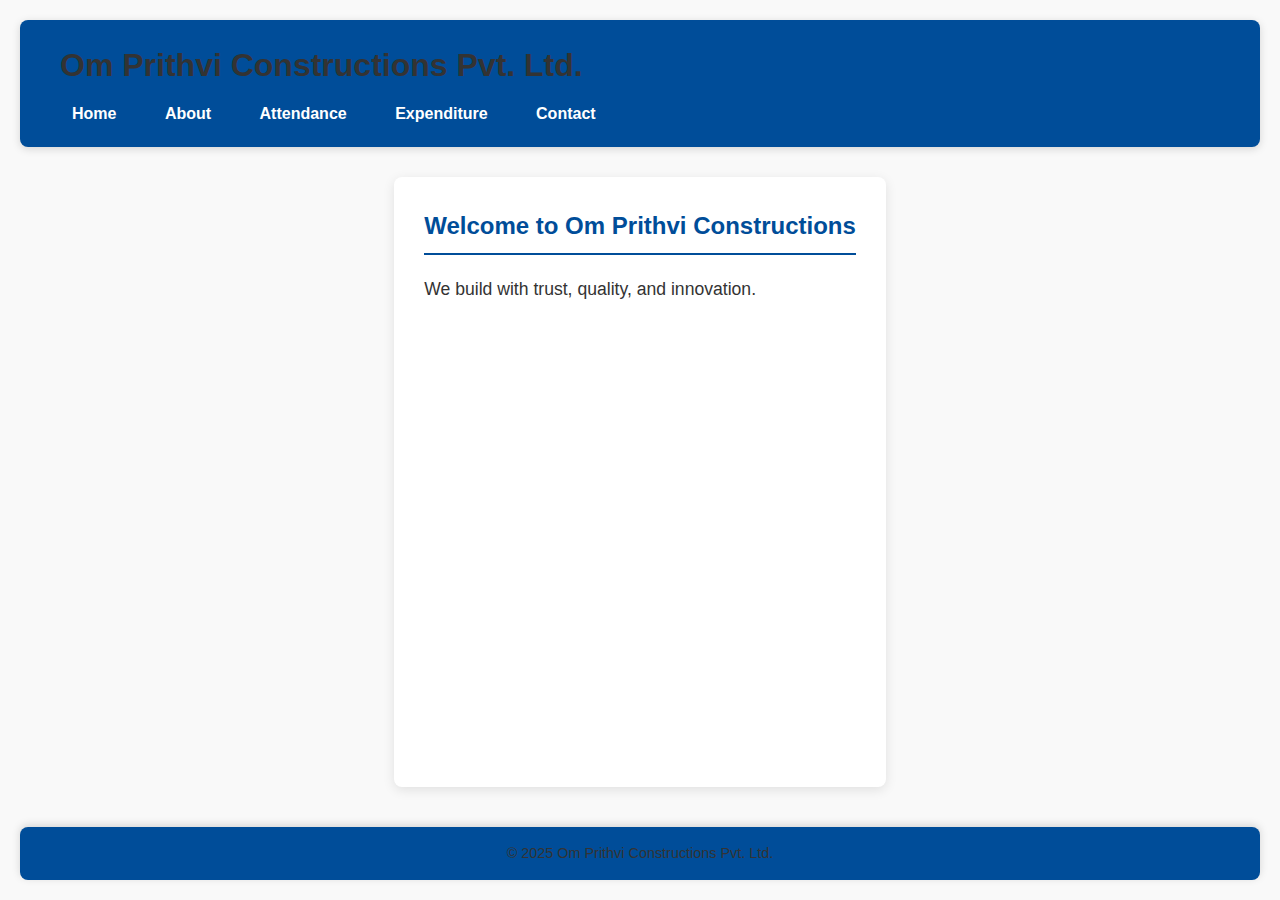
<file: index.html>
<!-- index.html -->
<!DOCTYPE html>
<html lang="en">
<head>
  <meta charset="UTF-8" />
  <meta name="viewport" content="width=device-width, initial-scale=1.0"/>
  <title>Om Prithvi Constructions</title>
  <link rel="stylesheet" href="style.css"/>
</head>
<body>
  <header>
    <link rel="stylesheet" href="style.css"/>

    <h1>Om Prithvi Constructions Pvt. Ltd.</h1>
    <nav>
      <a href="index.html">Home</a>
      <a href="about.html">About</a>
      <a href="attendance.html">Attendance</a>
      <a href="expenditure.html">Expenditure</a>
      <a href="contact.html">Contact</a>
    </nav>
  </header>

  <main>
    <section class="hero">
      <h2>Welcome to Om Prithvi Constructions</h2>
      <p>We build with trust, quality, and innovation.</p>
    </section>
  </main>

  <footer>
    <p>&copy; 2025 Om Prithvi Constructions Pvt. Ltd.</p>
  </footer>
  <script src="script.js"></script>
</body>

</body>
</html>
</file>
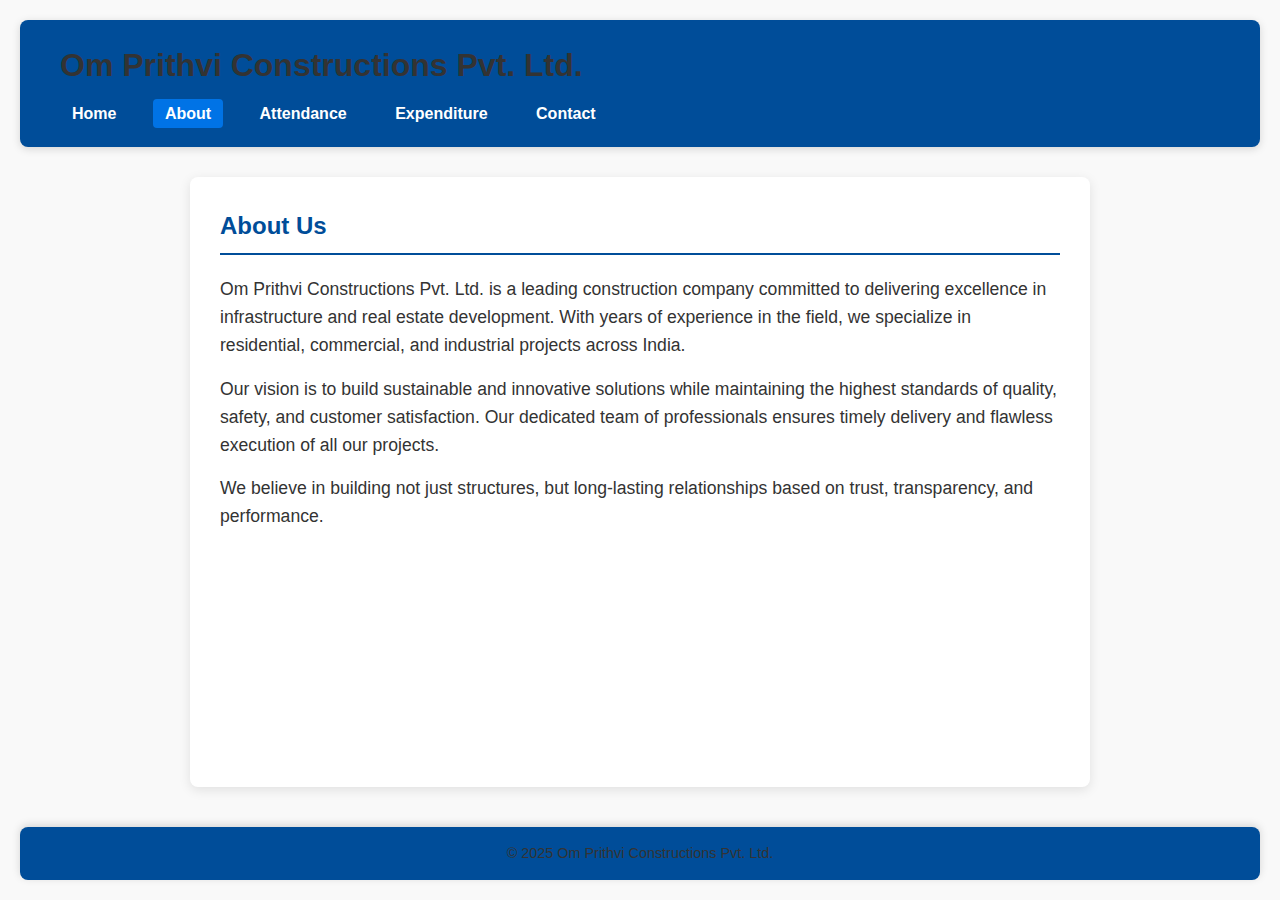
<file: about.html>
<!DOCTYPE html>
<html lang="en">
<head>
  <meta charset="UTF-8" />
  <meta name="viewport" content="width=device-width, initial-scale=1.0"/>
  <title>About - Om Prithvi Constructions</title>
  <link rel="stylesheet" href="style.css"/>
</head>
<body>
  <header>
    <link rel="stylesheet" href="style.css"/>

    <h1>Om Prithvi Constructions Pvt. Ltd.</h1>
    <nav>
      <a href="index.html">Home</a>
      <a href="about.html" class="active">About</a>
      <a href="attendance.html">Attendance</a>
      <a href="expenditure.html">Expenditure</a>
      <a href="contact.html">Contact</a>
    </nav>
  </header>

  <main>
    <section class="about">
      <h2>About Us</h2>
      <p>
        Om Prithvi Constructions Pvt. Ltd. is a leading construction company committed to delivering excellence
        in infrastructure and real estate development. With years of experience in the field, we specialize in
        residential, commercial, and industrial projects across India.
      </p>
      <p>
        Our vision is to build sustainable and innovative solutions while maintaining the highest standards of quality,
        safety, and customer satisfaction. Our dedicated team of professionals ensures timely delivery and flawless execution
        of all our projects.
      </p>
      <p>
        We believe in building not just structures, but long-lasting relationships based on trust, transparency, and performance.
      </p>
    </section>
  </main>

  <footer>
    <p>&copy; 2025 Om Prithvi Constructions Pvt. Ltd.</p>
  </footer>
  <script src="script.js"></script>
</body>

</body>
</html>
</file>
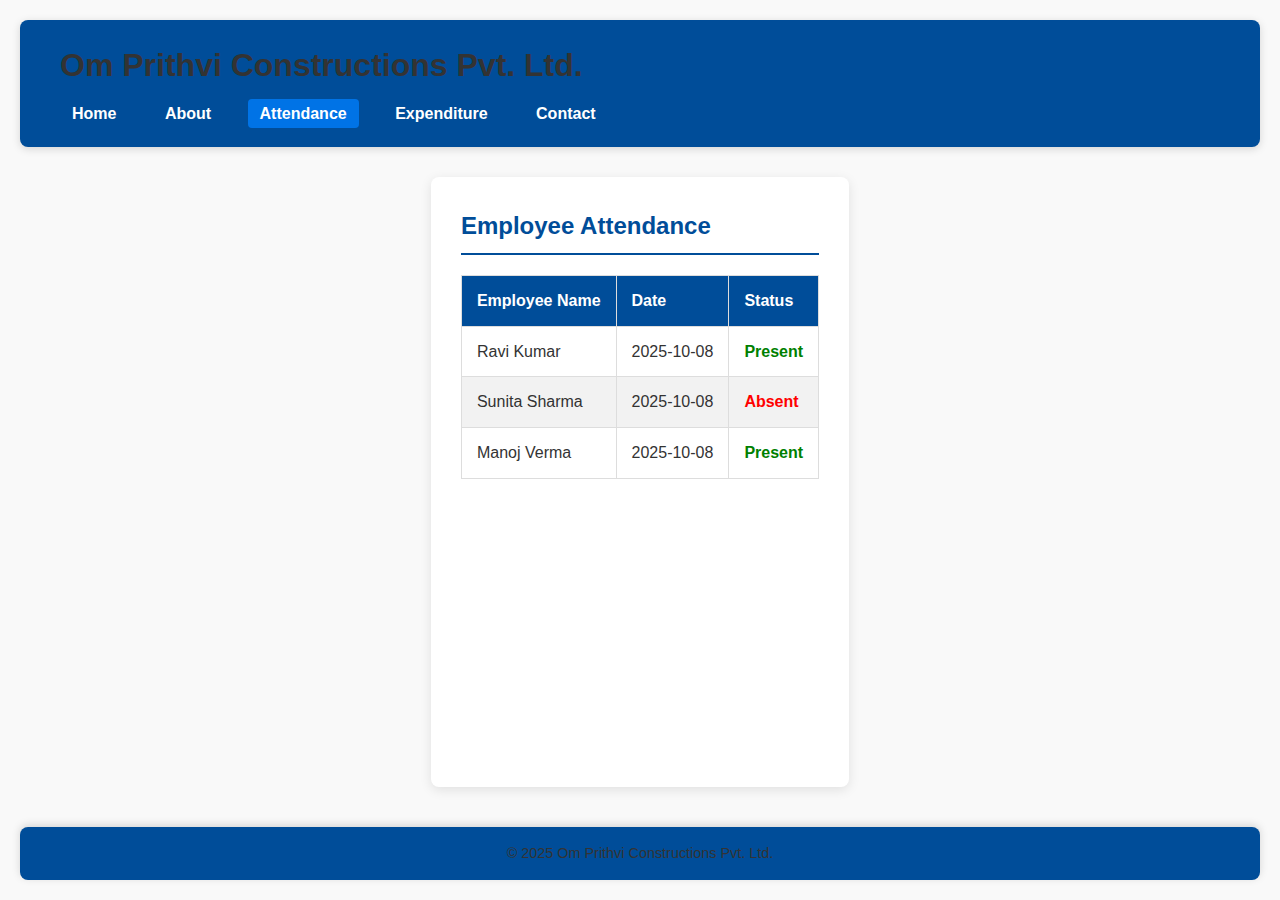
<file: attendance.html>
<!DOCTYPE html>
<html lang="en">
<head>
  <meta charset="UTF-8" />
  <meta name="viewport" content="width=device-width, initial-scale=1.0"/>
  <title>Attendance - Om Prithvi Constructions</title>
  <link rel="stylesheet" href="style.css"/>
</head>
<body>
  <header>
    <link rel="stylesheet" href="style.css"/>

    <h1>Om Prithvi Constructions Pvt. Ltd.</h1>
    <nav>
      <a href="index.html">Home</a>
      <a href="about.html">About</a>
      <a href="attendance.html" class="active">Attendance</a>
      <a href="expenditure.html">Expenditure</a>
      <a href="contact.html">Contact</a>
    </nav>
  </header>

  <main>
    <section class="attendance">
      <h2>Employee Attendance</h2>
      <table>
        <thead>
          <tr>
            <th>Employee Name</th>
            <th>Date</th>
            <th>Status</th>
          </tr>
        </thead>
        <tbody>
          <tr>
            <td>Ravi Kumar</td>
            <td>2025-10-08</td>
            <td>Present</td>
          </tr>
          <tr>
            <td>Sunita Sharma</td>
            <td>2025-10-08</td>
            <td>Absent</td>
          </tr>
          <tr>
            <td>Manoj Verma</td>
            <td>2025-10-08</td>
            <td>Present</td>
          </tr>
        </tbody>
      </table>
    </section>
  </main>

  <footer>
    <p>&copy; 2025 Om Prithvi Constructions Pvt. Ltd.</p>
  </footer>
  <script src="script.js"></script>
</body>

</body>
</html>
</file>
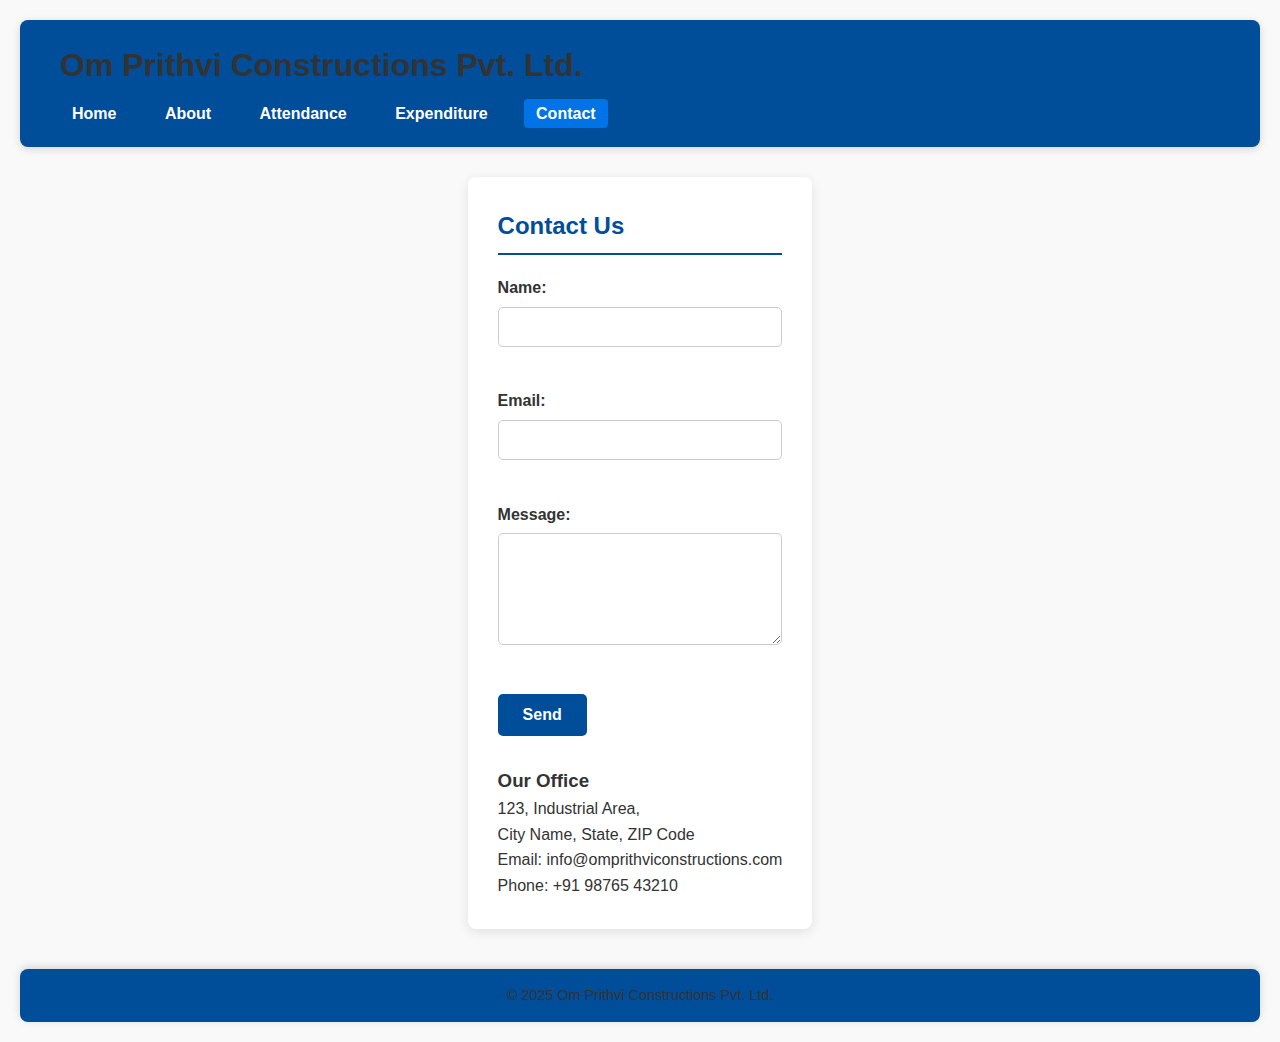
<file: contact.html>
<!DOCTYPE html>
<html lang="en">
<head>
  <meta charset="UTF-8" />
  <meta name="viewport" content="width=device-width, initial-scale=1.0"/>
  <title>Contact - Om Prithvi Constructions</title>
  <link rel="stylesheet" href="style.css"/>
</head>
<body>
  <header>
    <link rel="stylesheet" href="style.css"/>

    <h1>Om Prithvi Constructions Pvt. Ltd.</h1>
    <nav>
      <a href="index.html">Home</a>
      <a href="about.html">About</a>
      <a href="attendance.html">Attendance</a>
      <a href="expenditure.html">Expenditure</a>
      <a href="contact.html" class="active">Contact</a>
    </nav>
  </header>

  <main>
    <section class="contact">
      <h2>Contact Us</h2>
      <form id="contactForm">
        <label for="name">Name:</label><br/>
        <input type="text" id="name" name="name" required /><br/><br/>

        <label for="email">Email:</label><br/>
        <input type="email" id="email" name="email" required /><br/><br/>

        <label for="message">Message:</label><br/>
        <textarea id="message" name="message" rows="5" required></textarea><br/><br/>

        <button type="submit">Send</button>
      </form>

      <div class="contact-info">
        <h3>Our Office</h3>
        <p>123, Industrial Area,<br/>City Name, State, ZIP Code</p>
        <p>Email: info@omprithviconstructions.com</p>
        <p>Phone: +91 98765 43210</p>
      </div>
    </section>
  </main>

  <footer>
    <p>&copy; 2025 Om Prithvi Constructions Pvt. Ltd.</p>
  </footer>

  <script>
    // Simple form submission handler (just prevents reload for now)
    const form = document.getElementById('contactForm');
    form.addEventListener('submit', (e) => {
      e.preventDefault();
      alert('Thank you for contacting us, ' + form.name.value + '!');
      form.reset();
    });
  </script>
  <script src="script.js"></script>
</body>

</body>
</html>
</file>
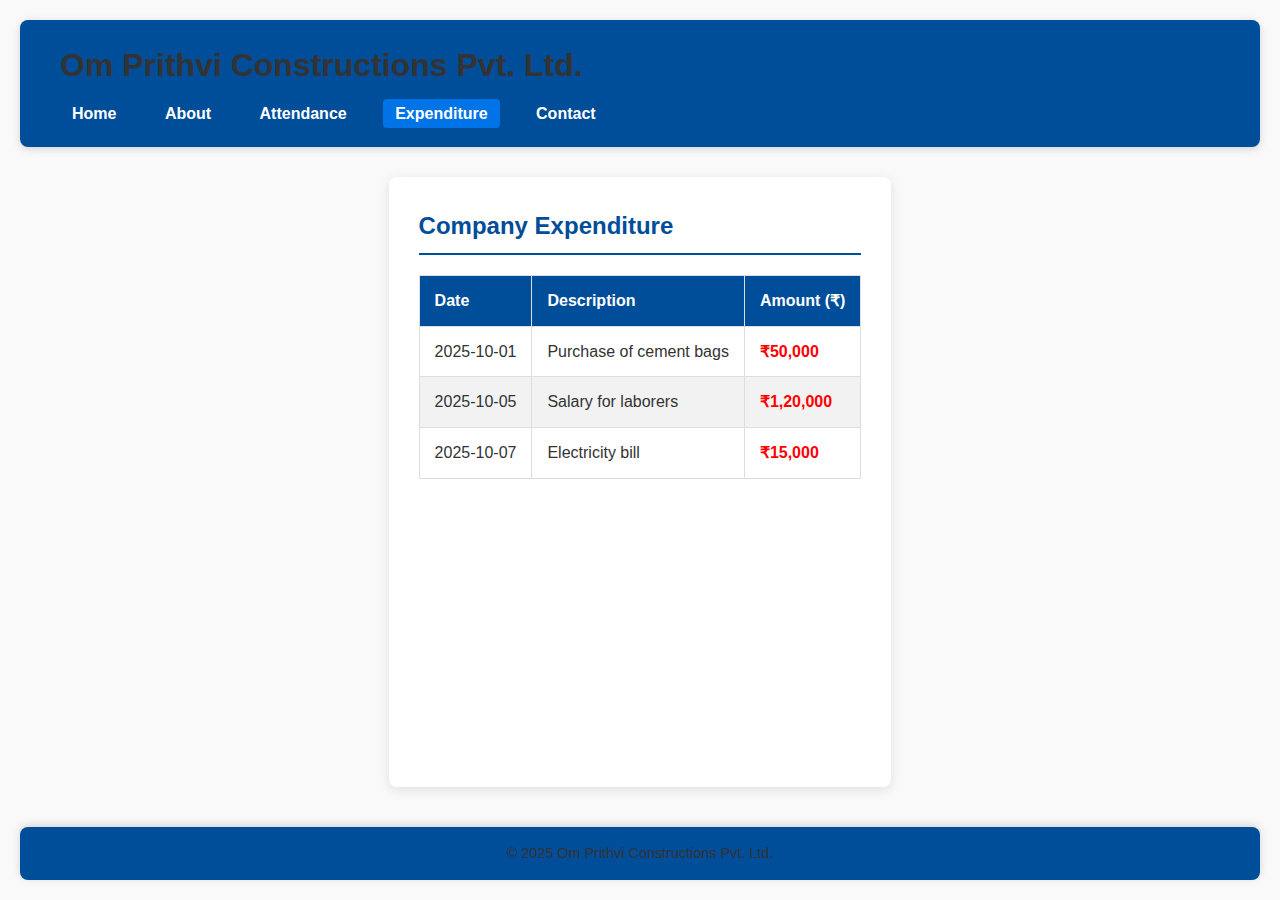
<file: expenditure.html>
<!DOCTYPE html>
<html lang="en">
<head>
  <meta charset="UTF-8" />
  <meta name="viewport" content="width=device-width, initial-scale=1.0"/>
  <title>Expenditure - Om Prithvi Constructions</title>
  <link rel="stylesheet" href="style.css"/>
</head>
<body>
  <header>
    <link rel="stylesheet" href="style.css"/>

    <h1>Om Prithvi Constructions Pvt. Ltd.</h1>
    <nav>
      <a href="index.html">Home</a>
      <a href="about.html">About</a>
      <a href="attendance.html">Attendance</a>
      <a href="expenditure.html" class="active">Expenditure</a>
      <a href="contact.html">Contact</a>
    </nav>
  </header>

  <main>
    <section class="expenditure">
      <h2>Company Expenditure</h2>
      <table>
        <thead>
          <tr>
            <th>Date</th>
            <th>Description</th>
            <th>Amount (₹)</th>
          </tr>
        </thead>
        <tbody>
          <tr>
            <td>2025-10-01</td>
            <td>Purchase of cement bags</td>
            <td>₹50,000</td>
          </tr>
          <tr>
            <td>2025-10-05</td>
            <td>Salary for laborers</td>
            <td>₹1,20,000</td>
          </tr>
          <tr>
            <td>2025-10-07</td>
            <td>Electricity bill</td>
            <td>₹15,000</td>
          </tr>
        </tbody>
      </table>
    </section>
  </main>

  <footer>
    <p>&copy; 2025 Om Prithvi Constructions Pvt. Ltd.</p>
  </footer>
  <script src="script.js"></script>
</body>

</body>
</html>
</file>
<file: style.css>
/* Reset some default styles */
* {
  margin: 0;
  padding: 0;
  box-sizing: border-box;
  font-family: 'Segoe UI', Tahoma, Geneva, Verdana, sans-serif;
  color: #333;
}

body {
  background-color: #f9f9f9;
  line-height: 1.6;
  padding: 20px;
  min-height: 100vh;
  display: flex;
  flex-direction: column;
}

header {
  background-color: #004d99;
  color: white;
  padding: 20px 40px;
  border-radius: 8px;
  margin-bottom: 30px;
  box-shadow: 0 2px 8px rgba(0,0,0,0.15);
}

header h1 {
  margin-bottom: 10px;
}

nav a {
  color: white;
  text-decoration: none;
  margin-right: 20px;
  font-weight: 600;
  padding: 6px 12px;
  border-radius: 4px;
  transition: background-color 0.3s ease;
}

nav a:hover,
nav a.active {
  background-color: #0073e6;
}

main {
  flex: 1;
  max-width: 900px;
  margin: 0 auto 40px auto;
  background: white;
  padding: 30px;
  border-radius: 8px;
  box-shadow: 0 3px 12px rgba(0,0,0,0.1);
}

h2 {
  color: #004d99;
  margin-bottom: 20px;
  border-bottom: 2px solid #004d99;
  padding-bottom: 8px;
}

.hero p,
.about p {
  font-size: 1.1rem;
  margin-bottom: 15px;
}

table {
  width: 100%;
  border-collapse: collapse;
  margin-top: 15px;
}

table, th, td {
  border: 1px solid #ddd;
}

th, td {
  text-align: left;
  padding: 12px 15px;
}

th {
  background-color: #004d99;
  color: white;
}

tr:nth-child(even) {
  background-color: #f2f2f2;
}

form label {
  font-weight: 600;
}

input[type="text"],
input[type="email"],
textarea {
  width: 100%;
  padding: 10px;
  margin-top: 6px;
  margin-bottom: 16px;
  border: 1px solid #ccc;
  border-radius: 5px;
  resize: vertical;
  font-size: 1rem;
}

button {
  background-color: #004d99;
  color: white;
  border: none;
  padding: 12px 25px;
  border-radius: 5px;
  cursor: pointer;
  font-size: 1rem;
  font-weight: 700;
  transition: background-color 0.3s ease;
}

button:hover {
  background-color: #0073e6;
}

.contact-info {
  margin-top: 30px;
  font-size: 1rem;
  color: #555;
}

footer {
  text-align: center;
  padding: 15px;
  background-color: #004d99;
  color: white;
  border-radius: 8px;
  font-size: 0.9rem;
  box-shadow: 0 -2px 8px rgba(0,0,0,0.15);
}
/* Responsive styles */
@media (max-width: 768px) {
  body {
    padding: 10px;
  }

  header {
    padding: 15px 20px;
  }

  nav a {
    display: block;
    margin: 8px 0;
  }

  main {
    padding: 20px;
    margin-bottom: 20px;
  }

  table, thead, tbody, th, td, tr {
    display: block;
  }

  table thead tr {
    display: none; /* Hide table headers on small screens */
  }

  table tbody tr {
    margin-bottom: 20px;
    border: 1px solid #ccc;
    border-radius: 8px;
    padding: 15px;
  }

  table tbody tr td {
    padding-left: 50%;
    position: relative;
    text-align: left;
    border: none;
    border-bottom: 1px solid #eee;
  }

  table tbody tr td::before {
    position: absolute;
    top: 15px;
    left: 15px;
    width: 45%;
    white-space: nowrap;
    font-weight: 700;
    color: #004d99;
  }

  /* Attendance Table Labels */
  .attendance tbody tr td:nth-of-type(1)::before { content: "Employee Name"; }
  .attendance tbody tr td:nth-of-type(2)::before { content: "Date"; }
  .attendance tbody tr td:nth-of-type(3)::before { content: "Status"; }

  /* Expenditure Table Labels */
  .expenditure tbody tr td:nth-of-type(1)::before { content: "Date"; }
  .expenditure tbody tr td:nth-of-type(2)::before { content: "Description"; }
  .expenditure tbody tr td:nth-of-type(3)::before { content: "Amount"; }
}
</file>
